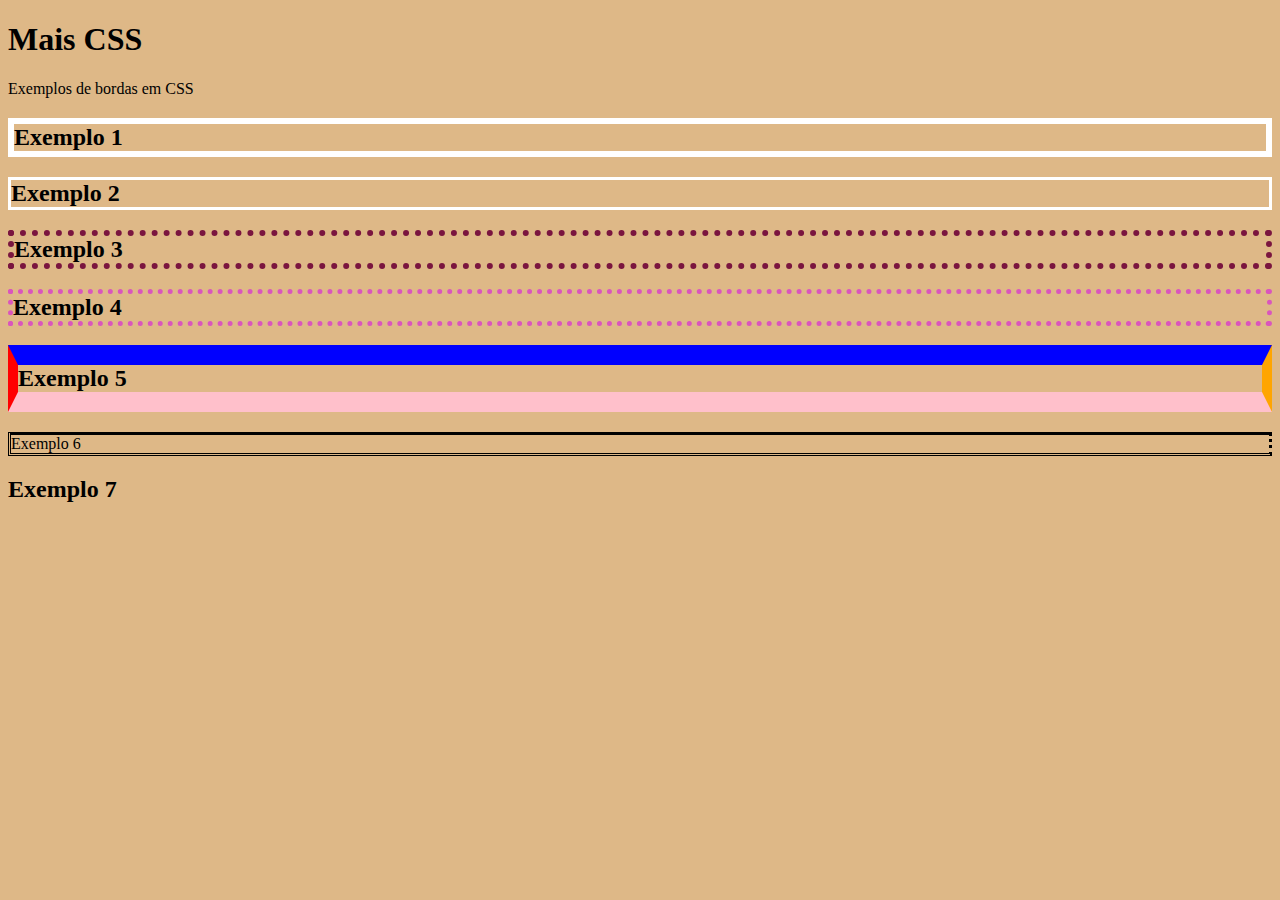
<file: Aula2/index.html>
<!DOCTYPE html>
<html lang="pt-br">
<head>
    <meta charset="UTF-8">
    <meta name="viewport" content="width=device-width, initial-scale=1.0">

    <link rel="stylesheet" href="./css/syle.css">

    <title>CSS</title>
</head>
<body>
    <h1>Mais CSS</h1>
    <p>Exemplos de bordas em CSS</p>

    <h2 class="ex1">Exemplo 1</h2>
    <h2 class="ex2">Exemplo 2</h2>
    <h2 class="ex3">Exemplo 3</h2>
    <h2 class="ex4">Exemplo 4</h2>
    <h2 class="ex5">Exemplo 5</h2>

    <p class="ex6">Exemplo 6</p>

    <h2 class:ex7>Exemplo 7</h2>

</body>
</html>
</file>
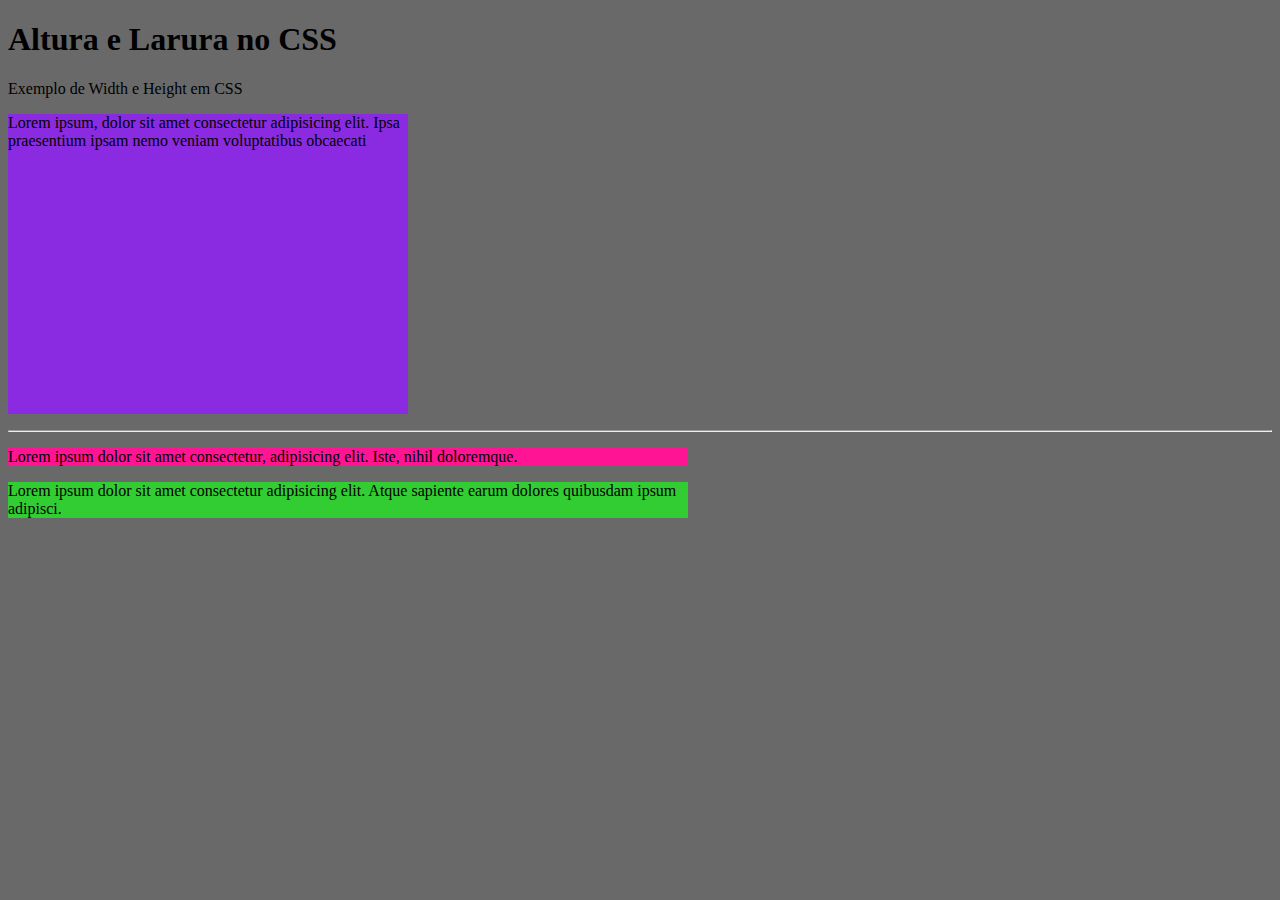
<file: Aula3/index.html>
<!DOCTYPE html>
<html lang="pt-br">
<head>
    <meta charset="UTF-8">
    <meta name="viewport" content="width=device-width, initial-scale=1.0">

 <link rel="stylesheet" href="./css/style.css">

    <title>Altura e Largura</title>
</head>
<body>
    <h1>Altura e Larura no CSS</h1>
    <p>Exemplo de Width e Height em CSS</p>

    <p class="ex1">Lorem ipsum, dolor sit amet consectetur adipisicing elit. Ipsa praesentium ipsam nemo veniam voluptatibus obcaecati</p>
    <hr>
    <div class="div1">
    <p>Lorem ipsum dolor sit amet consectetur, adipisicing elit. Iste, nihil doloremque.</p>
    </div>

<div class="ex2">
    <p>Lorem ipsum dolor sit amet consectetur adipisicing elit. Atque sapiente earum dolores quibusdam ipsum adipisci. </p>
</div>

</body>
</html>
</file>
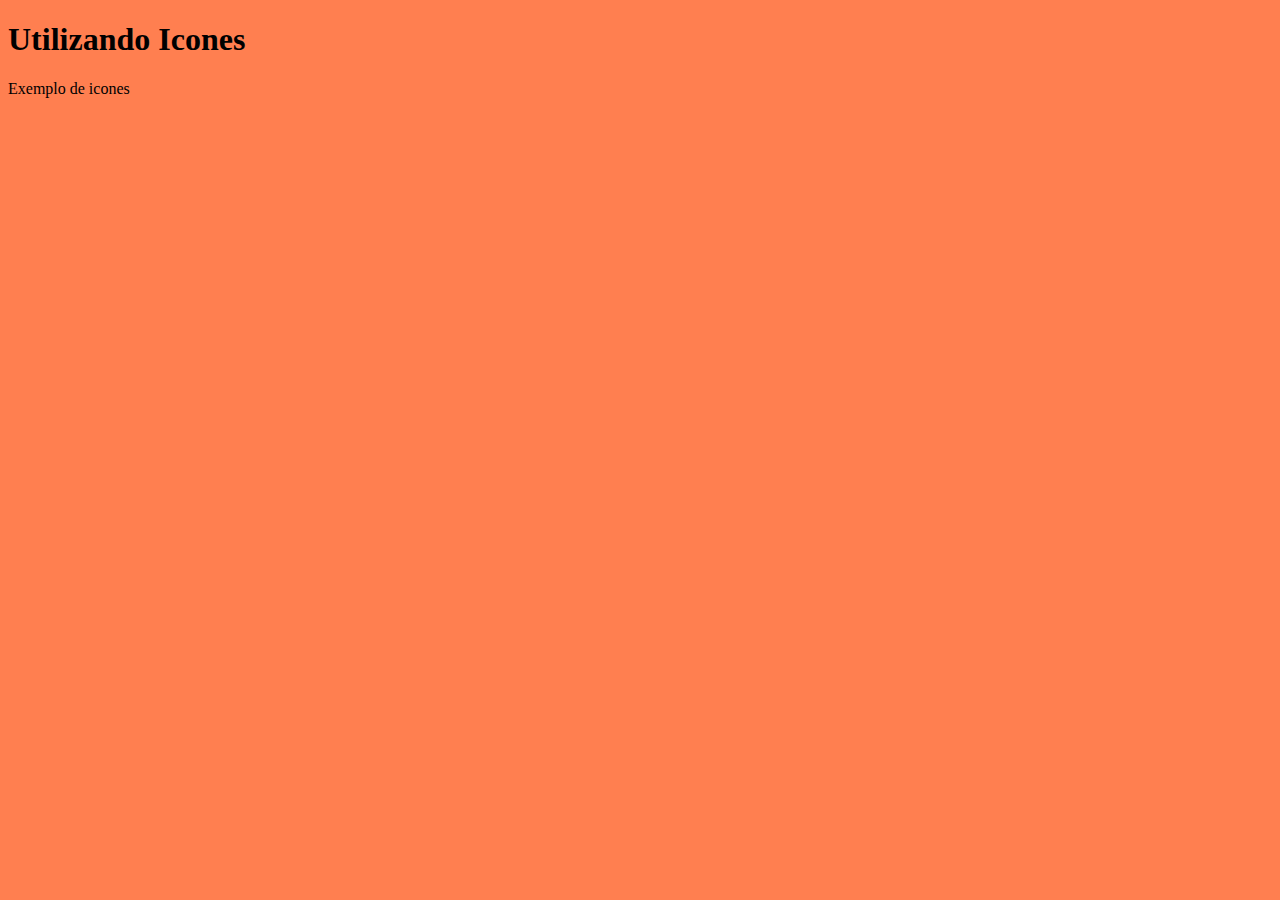
<file: Aula4/index.html>
<!DOCTYPE html>
<html lang="pt-br">
<head>
    <meta charset="UTF-8">
    <meta name="viewport" content="width=device-width, initial-scale=1.0">

   <link href='https://cdn.boxicons.com/fonts/basic/boxicons.min.css' rel='stylesheet'>

  <link href='https://cdn.boxicons.com/fonts/brands/boxicons-brands.min.css' rel='stylesheet'>

    <link rel="stylesheet" href="./css/style.css">

    <title>Icones</title>
</head>
<body>
    <h1>Utilizando Icones</h1>
    <p>Exemplo de icones</p>

    <i class="bxl bx-instagram-alt"></i> 

</body>
</html>
</file>
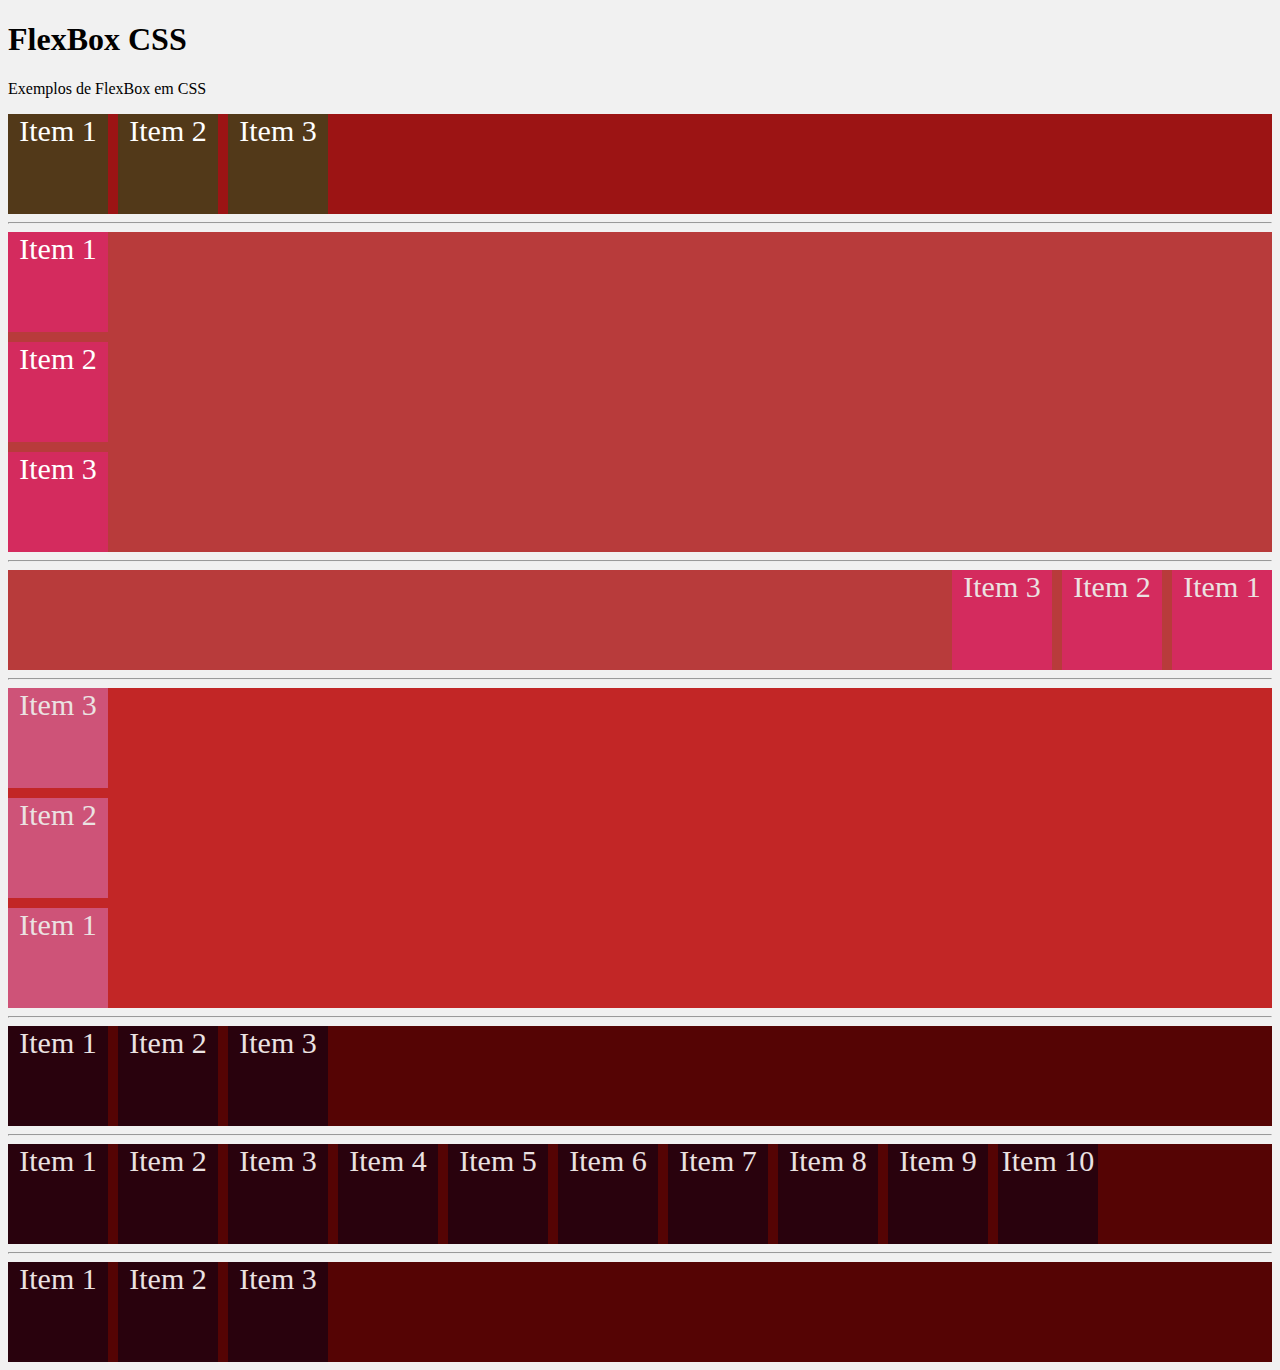
<file: Aula5/index.html>
<!DOCTYPE html>
<html lang="pt-br">
<head>
    <meta charset="UTF-8">
    <meta name="viewport" content="width=device-width, initial-scale=1.0">
    <link rel="stylesheet" href="./css/style.css">
    <title>FlexBox CSS</title>
</head>
<body>
    <h1>FlexBox CSS</h1>
    <p>Exemplos de FlexBox em CSS</p>

    <div class="ex1">
        <div>Item 1</div>
        <div>Item 2</div>
        <div>Item 3</div>
    </div>
<hr>

    <div class="ex2">
       <div>Item 1</div>
       <div>Item 2</div>
       <div>Item 3</div>
    </div>

    <hr>

     <div class="ex3">
       <div>Item 1</div>
       <div>Item 2</div>
       <div>Item 3</div>
     </div>

       <hr>

    <div class="ex4">
       <div>Item 1</div>
       <div>Item 2</div>
       <div>Item 3</div>
    </div>

    <hr>

     <div class="ex5">
       <div>Item 1</div>
       <div>Item 2</div>
       <div>Item 3</div>
     </div>

     <hr>

     <div class="ex6">
       <div>Item 1</div>
       <div>Item 2</div>
       <div>Item 3</div>
       <div>Item 4</div>
       <div>Item 5</div>
       <div>Item 6</div>
       <div>Item 7</div>
       <div>Item 8</div>
       <div>Item 9</div>
       <div>Item 10</div>
     </div>

     <hr>

     <div class="ex7">
       <div>Item 1</div>
       <div>Item 2</div>
       <div>Item 3</div>
     </div>

</body>
</html>
</file>
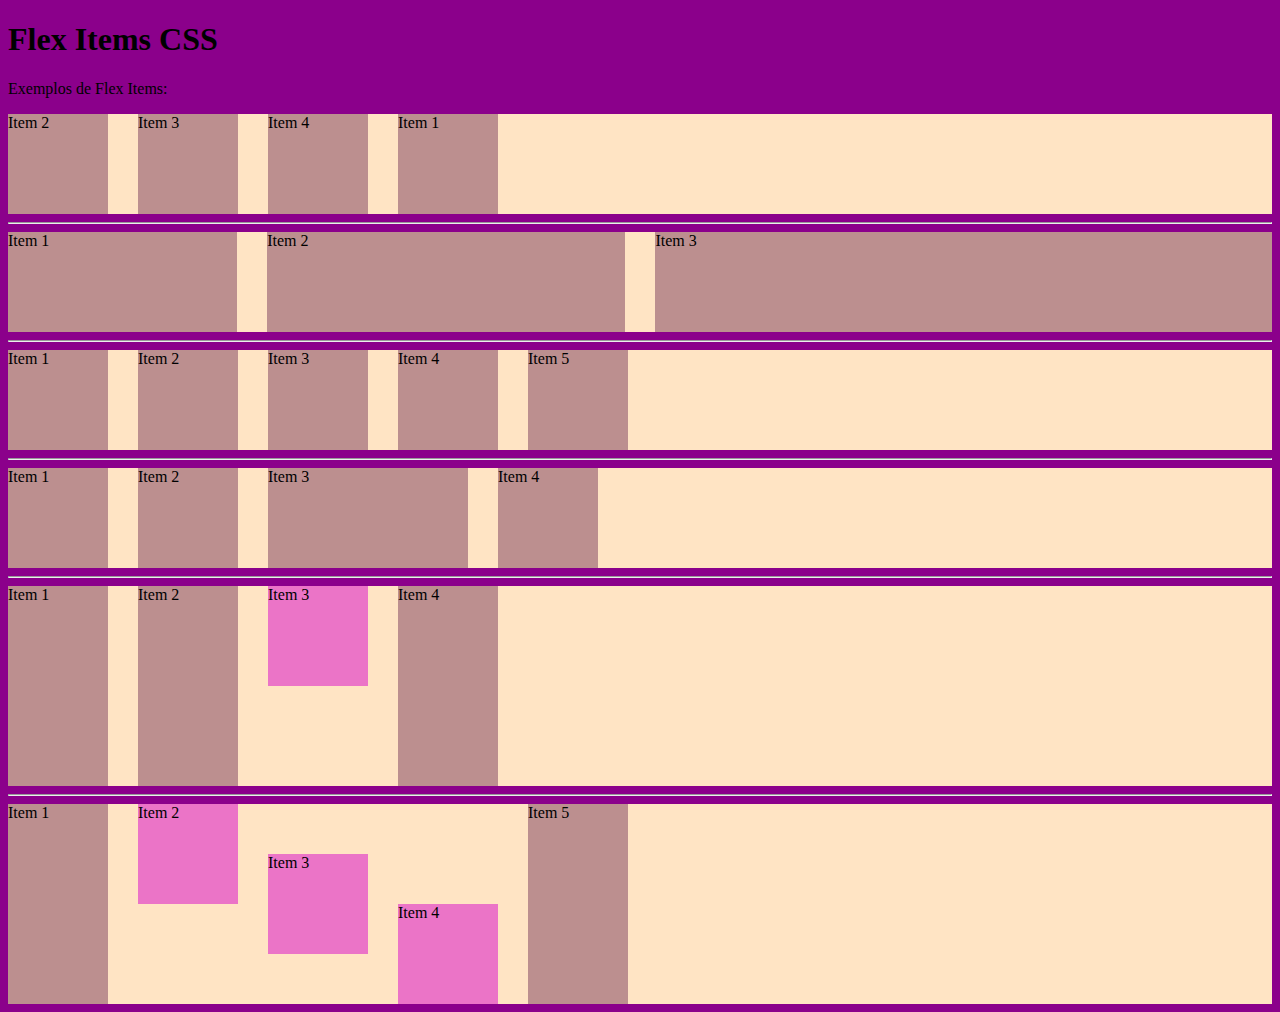
<file: Aula6/index.html>
<!DOCTYPE html>
<html lang="pt-br">
<head>
    <meta charset="UTF-8">
    <meta name="viewport" content="width=device-width, initial-scale=1.0">

    <link rel="stylesheet" href="./css/style.css">
    <title>FlexBox CSS</title>
</head>
<body>
    <h1>Flex Items CSS</h1>
    <p>Exemplos de Flex Items: </p>

    <div class="ex1">
    <div style="order: 4;">Item 1</div>
    <div style="order: 1;">Item 2</div>
    <div style="order: 2;">Item 3</div>
    <div style="order: 3;">Item 4</div>
    </div>

    <hr>

    <div class="ex2">
    <div style="flex-grow: 1" >Item 1</div>
    <div style="flex-grow: 2" >Item 2</div>
    <div style="flex-grow: 4" >Item 3</div>
    
    </div>

    <hr>

    <div class="ex3">
    <div>Item 1</div>
    <div style="flex-shrink: 2" >Item 2</div>
     <div>Item 3</div>
    <div style="flex-shrink: 4" >Item 4</div>
     <div>Item 5</div>
    
    </div>

    <hr>

     <div class="ex4">
        <div>Item 1</div>
        <div>Item 2</div>
        <div style="flex-basis: 200px;">Item 3</div>
        <div>Item 4</div>
     </div>

      <hr>

     <div class="ex5">
        <div>Item 1</div>
        <div>Item 2</div>
        <div id="it3">Item 3</div>
        <div>Item 4</div>
     </div>

     <hr>

     <div class="ex6">
        <div>Item 1</div>
        <div id="item2">Item 2</div>
        <div id="item3">Item 3</div>
        <div id="item4">Item 4</div>
        <div>Item 5</div>
     </div>
</body>
</html>
</file>
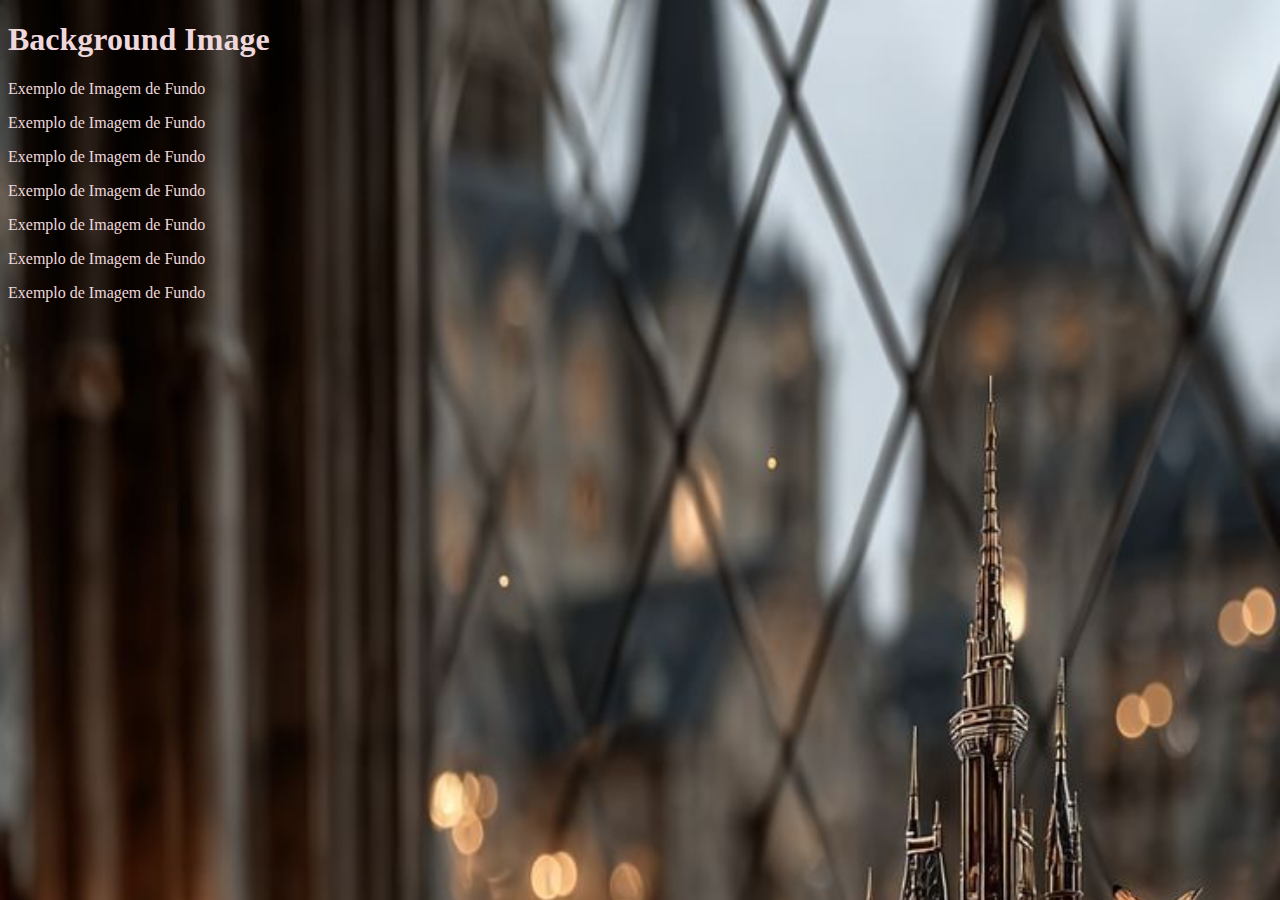
<file: Aula1/index02.html>
<!DOCTYPE html>
<html lang="pt-br">
<head>
    <meta charset="UTF-8">
    <meta name="viewport" content="width=device-width, initial-scale=1.0">

    <link rel="stylesheet" href="/Aula1/css/style02.css">
    
    <title>Background Image CSS</title>
</head>
<body>
    <h1>Background Image</h1>
    <p>Exemplo de Imagem de Fundo</p>
    <p>Exemplo de Imagem de Fundo</p>
    <p>Exemplo de Imagem de Fundo</p>
    <p>Exemplo de Imagem de Fundo</p>
    <p>Exemplo de Imagem de Fundo</p>
    <p>Exemplo de Imagem de Fundo</p>
    <p>Exemplo de Imagem de Fundo</p>

</body>
</html>
</file>
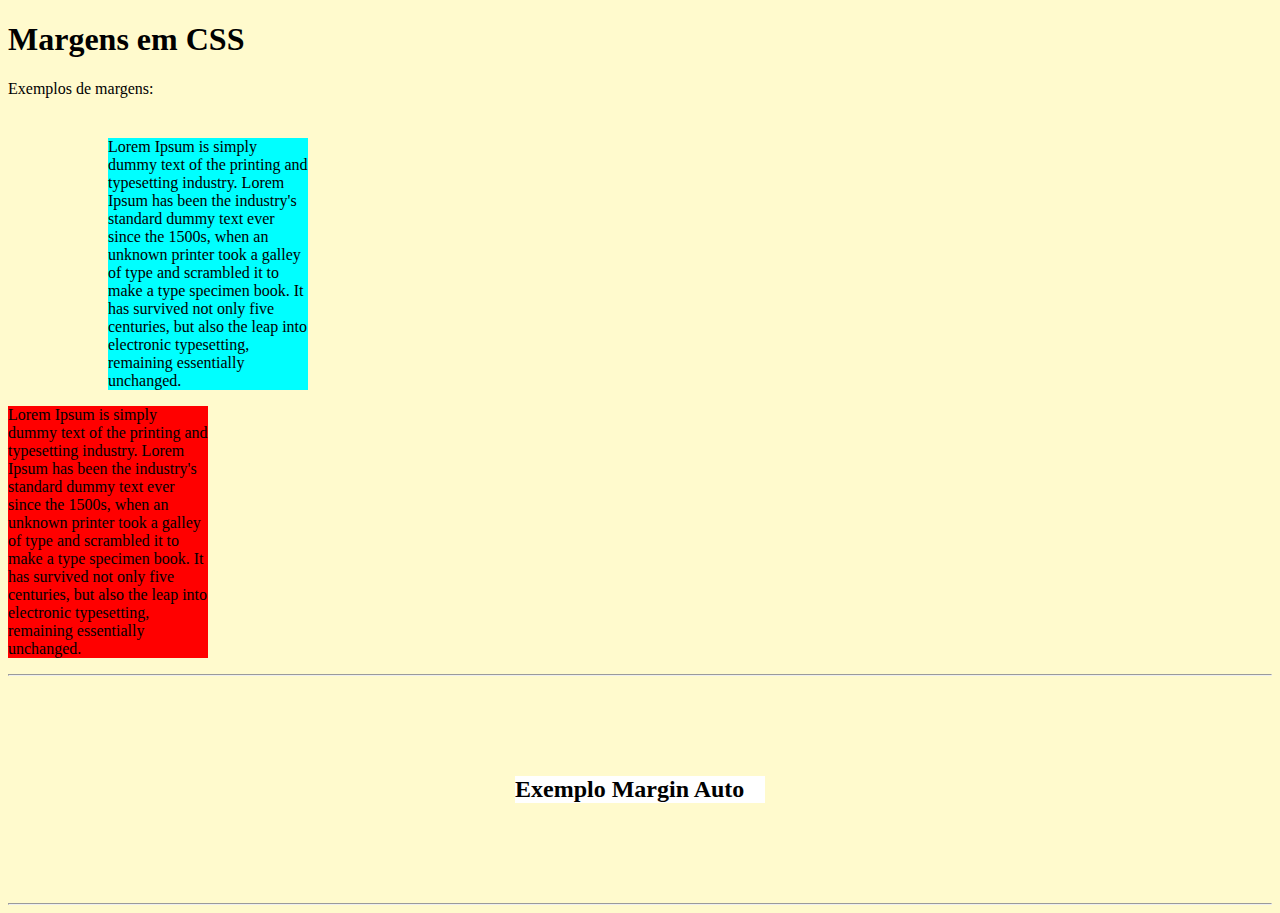
<file: Aula2/index2.html>
<!DOCTYPE html>
<html lang="en">
<head>
    <meta charset="UTF-8">
    <meta name="viewport" content="width=device-width, initial-scale=1.0">

<link rel="stylesheet" href="/Aula2/css/style2.css">

    <title>Margens</title>
</head>
<body>
    <h1>Margens em CSS</h1>
    <p>Exemplos de margens: </p>

 
    <p class="ex1">Lorem Ipsum is simply dummy text of the printing and typesetting industry. Lorem Ipsum has been the industry's standard dummy text ever since the 1500s, when an unknown printer took a galley of type and scrambled it to make a type specimen book. It has survived not only five centuries, but also the leap into electronic typesetting, remaining essentially unchanged.</p>

    <p class="ex2">Lorem Ipsum is simply dummy text of the printing and typesetting industry. Lorem Ipsum has been the industry's standard dummy text ever since the 1500s, when an unknown printer took a galley of type and scrambled it to make a type specimen book. It has survived not only five centuries, but also the leap into electronic typesetting, remaining essentially unchanged.</p>

    <hr>

    <h2 class="ex3">Exemplo Margin Auto</h2>

    <hr>
    
</body>
</html>
</file>
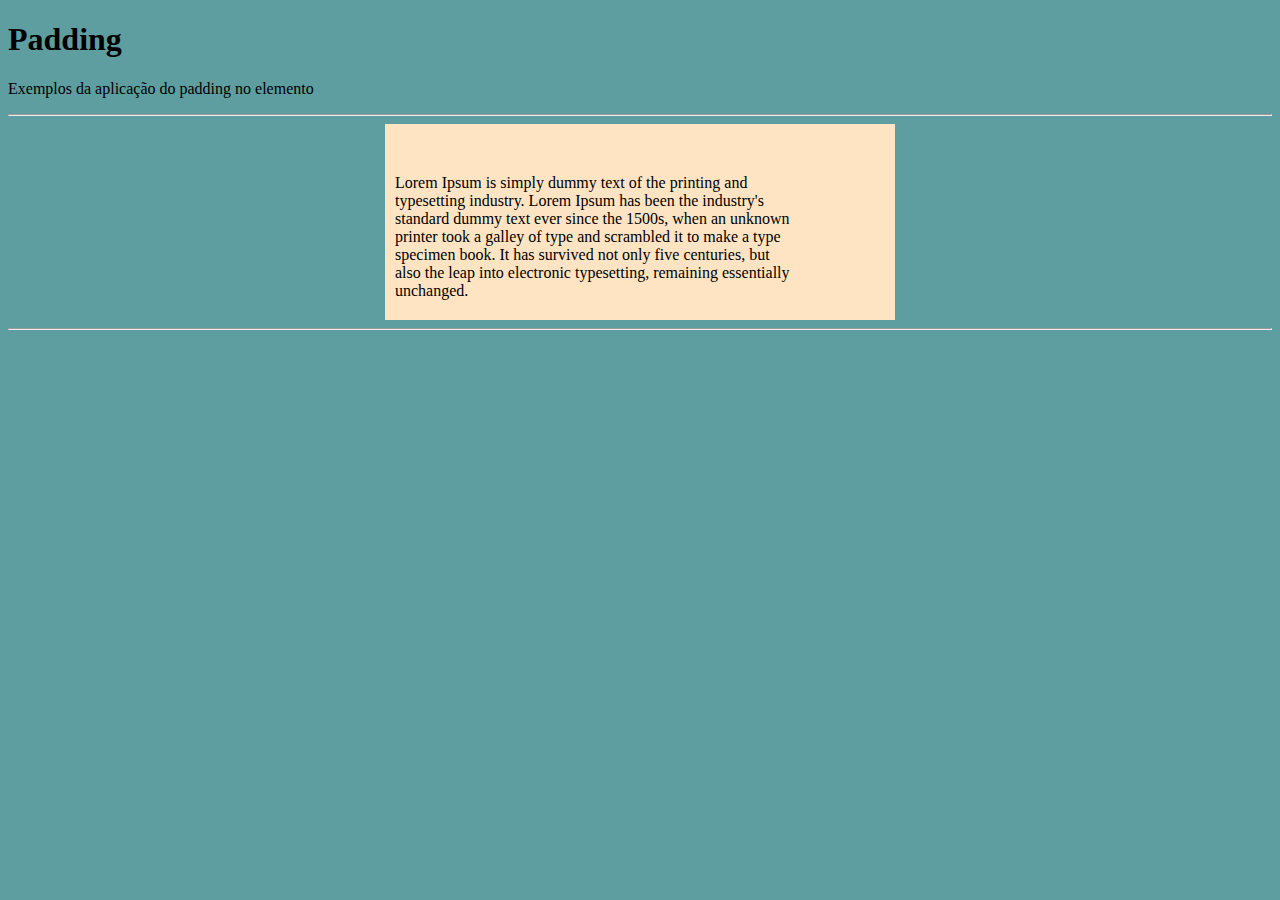
<file: Aula2/index3.html>
<!DOCTYPE html>
<html lang="pt-br">
<head>
    <meta charset="UTF-8">
    <meta name="viewport" content="width=device-width, initial-scale=1.0">

    <link rel="stylesheet" href="/Aula2/css/style3.css">

    <title>Padding em CSS</title>
</head>
<body>
    <h1>Padding</h1>
    <p>Exemplos da aplicação do padding no elemento</p>

    <hr>

    <p class="ex1">Lorem Ipsum is simply dummy text of the printing and typesetting industry. Lorem Ipsum has been the industry's standard dummy text ever since the 1500s, when an unknown printer took a galley of type and scrambled it to make a type specimen book. It has survived not only five centuries, but also the leap into electronic typesetting, remaining essentially unchanged. </p>

    <hr>
    
</body>
</html>
</file>
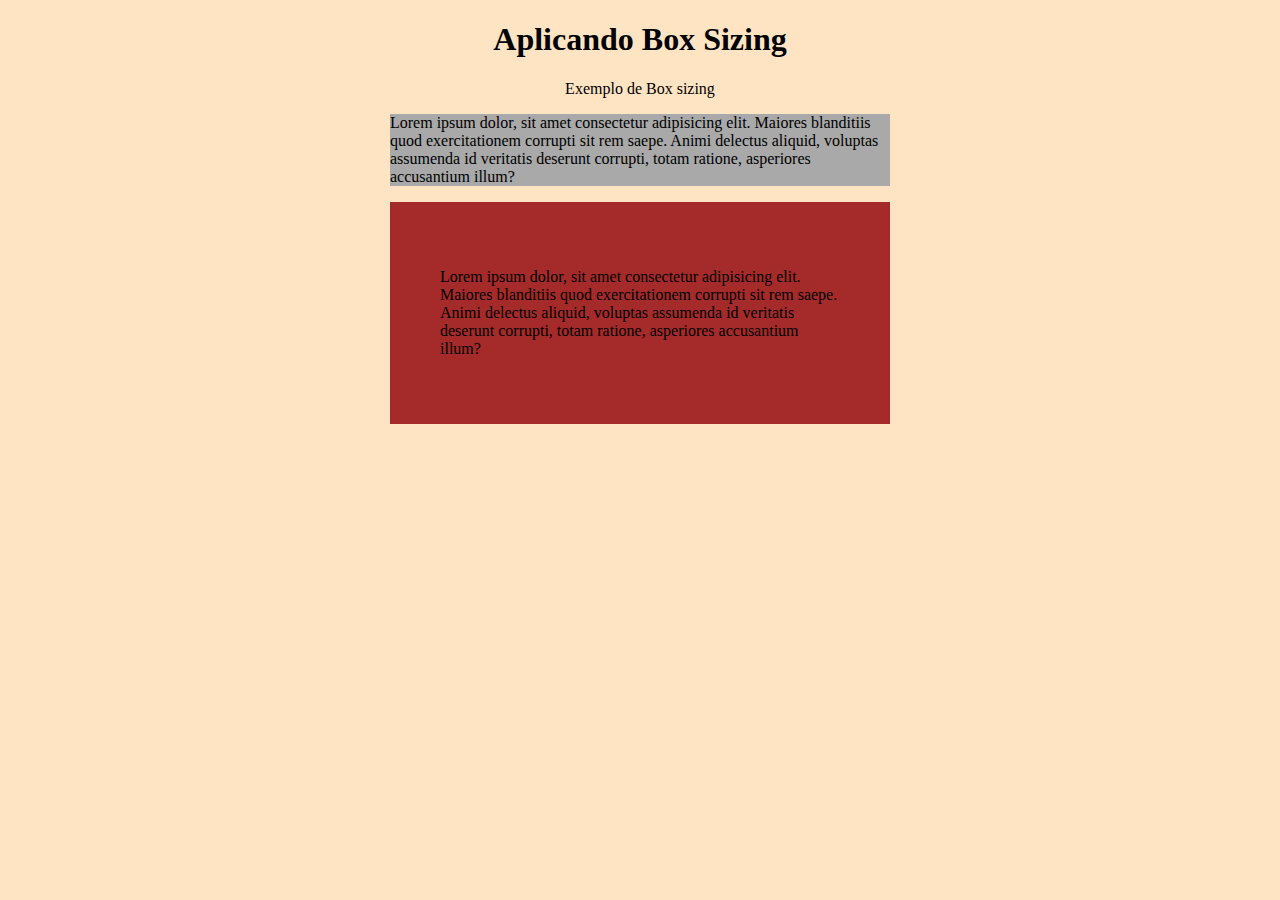
<file: Aula2/index4.html>
<!DOCTYPE html>
<html lang="pt-br">
<head>
    <meta charset="UTF-8">
    <meta name="viewport" content="width=device-width, initial-scale=1.0">

    <link rel="stylesheet" href="./css/style4.css">

    <title>Box Sizing</title>
</head>
<body>
    <h1>Aplicando Box Sizing</h1>
    <p>Exemplo de Box sizing</p>

    <div class="el1">
        <p>Lorem ipsum dolor, sit amet consectetur adipisicing elit. Maiores blanditiis quod exercitationem corrupti sit rem saepe. Animi delectus aliquid, voluptas assumenda id veritatis deserunt corrupti, totam ratione, asperiores accusantium illum?</p>
    </div>
  
    <div class="ex1">
        <p>Lorem ipsum dolor, sit amet consectetur adipisicing elit. Maiores blanditiis quod exercitationem corrupti sit rem saepe. Animi delectus aliquid, voluptas assumenda id veritatis deserunt corrupti, totam ratione, asperiores accusantium illum?</p>
    </div>

</body>
</html>
</file>
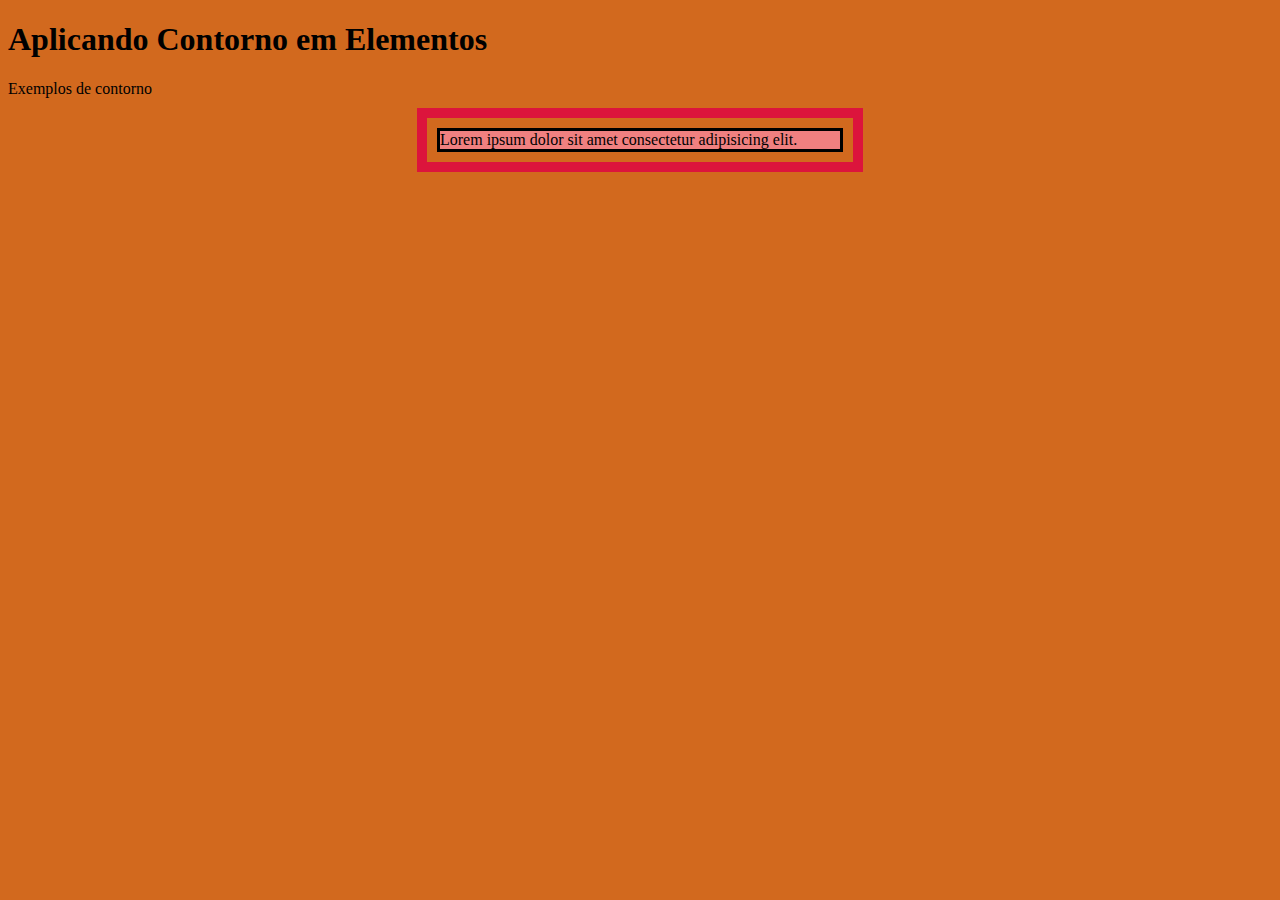
<file: Aula3/index2.html>
<!DOCTYPE html>
<html lang="pt-br">
<head>
    <meta charset="UTF-8">
    <meta name="viewport" content="width=device-width, initial-scale=1.0">

    <link rel="stylesheet" href="./css/style2.css">
    
    <title>Contorno</title>
</head>
<body>
    <h1>Aplicando Contorno em Elementos</h1>
    <p>Exemplos de contorno</p>

    <p class="ex1">Lorem ipsum dolor sit amet consectetur adipisicing elit.</p>

</body>
</html>
</file>
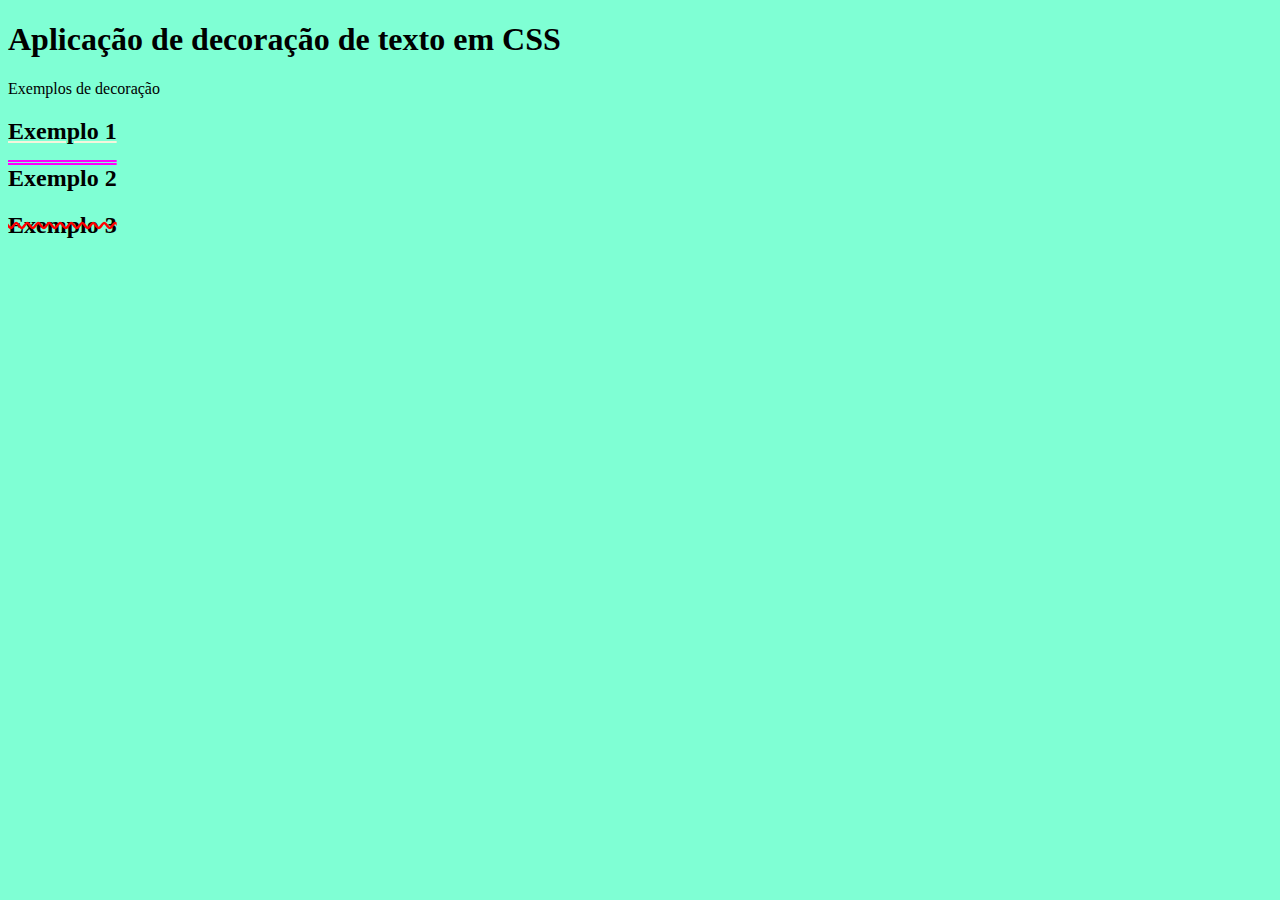
<file: Aula3/index3.html>
<!DOCTYPE html>
<html lang="pt-br">
<head>
    <meta charset="UTF-8">
    <meta name="viewport" content="width=device-width, initial-scale=1.0">

    <link rel="stylesheet" href="./css/style3.css">
    <title>Decoração de Texto</title>
</head>
<body>
    <h1>Aplicação de decoração de texto em CSS</h1>
    <p> Exemplos de decoração</p>

    <h2 class="ex1"> Exemplo 1</h2>
    <h2 class="ex2"> Exemplo 2</h2>
    <h2 class="ex3"> Exemplo 3</h2>
    
</body>
</html>
</file>
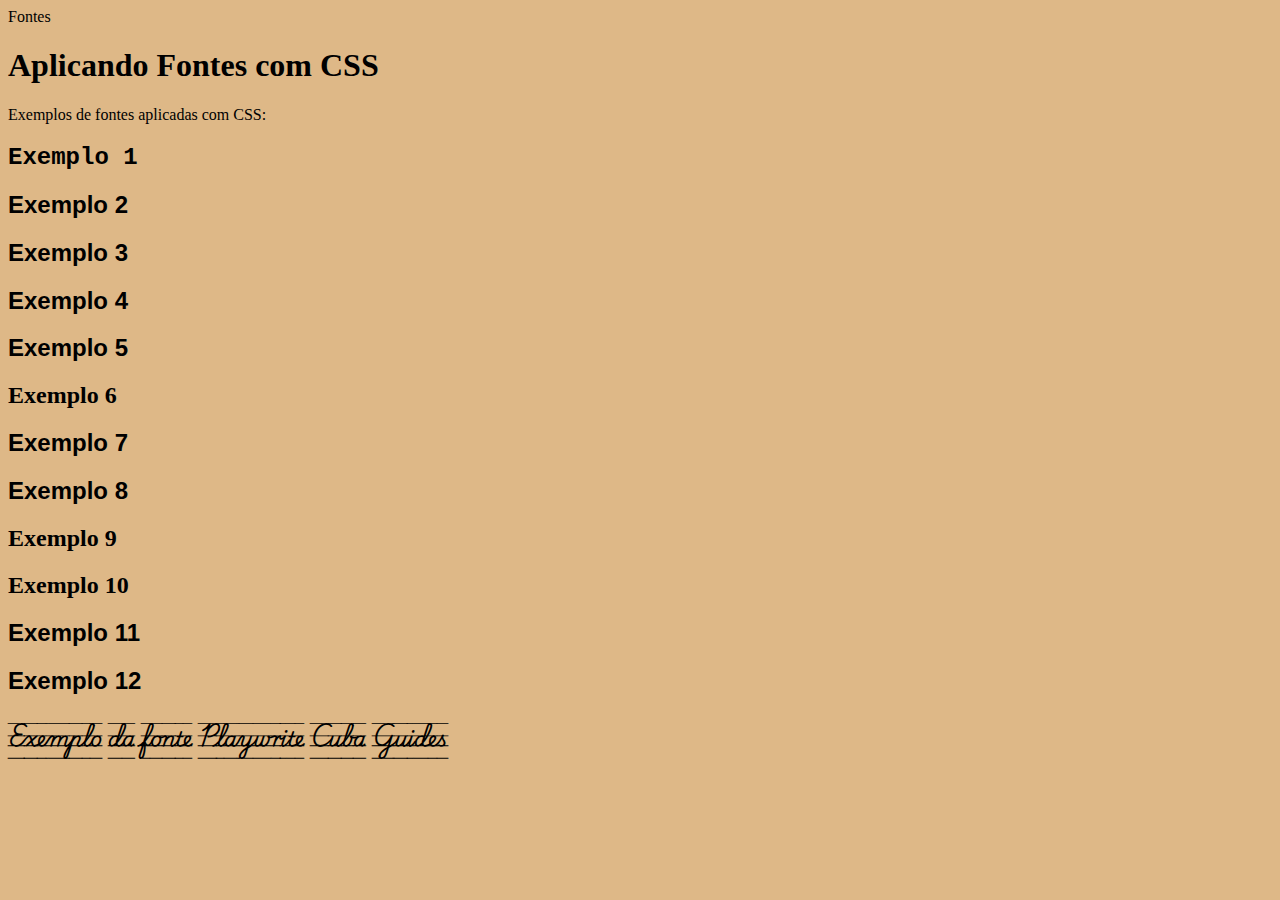
<file: Aula3/index4.html>
<!DOCTYPE html>
<html lang="pt-br">
<head>
    <meta charset="UTF-8">
    <meta name="viewport" content="width=device-width, initial-scale=1.0">

    <link rel="stylesheet" href="./css/style4.css"

    <title>Fontes</title>
</head>
<body>
    <h1>Aplicando Fontes com CSS</h1>
    <p>Exemplos de fontes aplicadas com CSS: </p>

    <h2 class="ex1">Exemplo 1</h2>
    <h2 class="ex2">Exemplo 2</h2>
    <h2 class="ex3">Exemplo 3</h2>
    <h2 class="ex4">Exemplo 4</h2>
    <h2 class="ex5">Exemplo 5</h2>
    <h2 class="ex6">Exemplo 6</h2>
    <h2 class="ex7">Exemplo 7</h2>
    <h2 class="ex8">Exemplo 8</h2>
    <h2 class="ex9">Exemplo 9</h2>
    <h2 class="ex10">Exemplo 10</h2>
    <h2 class="ex11">Exemplo 11</h2>
    <h2 class="ex12">Exemplo 12</h2>
    
    <h3 class="ex-google-fonte">Exemplo da fonte Playwrite Cuba Guides</h3>

</body>
</html>
</file>
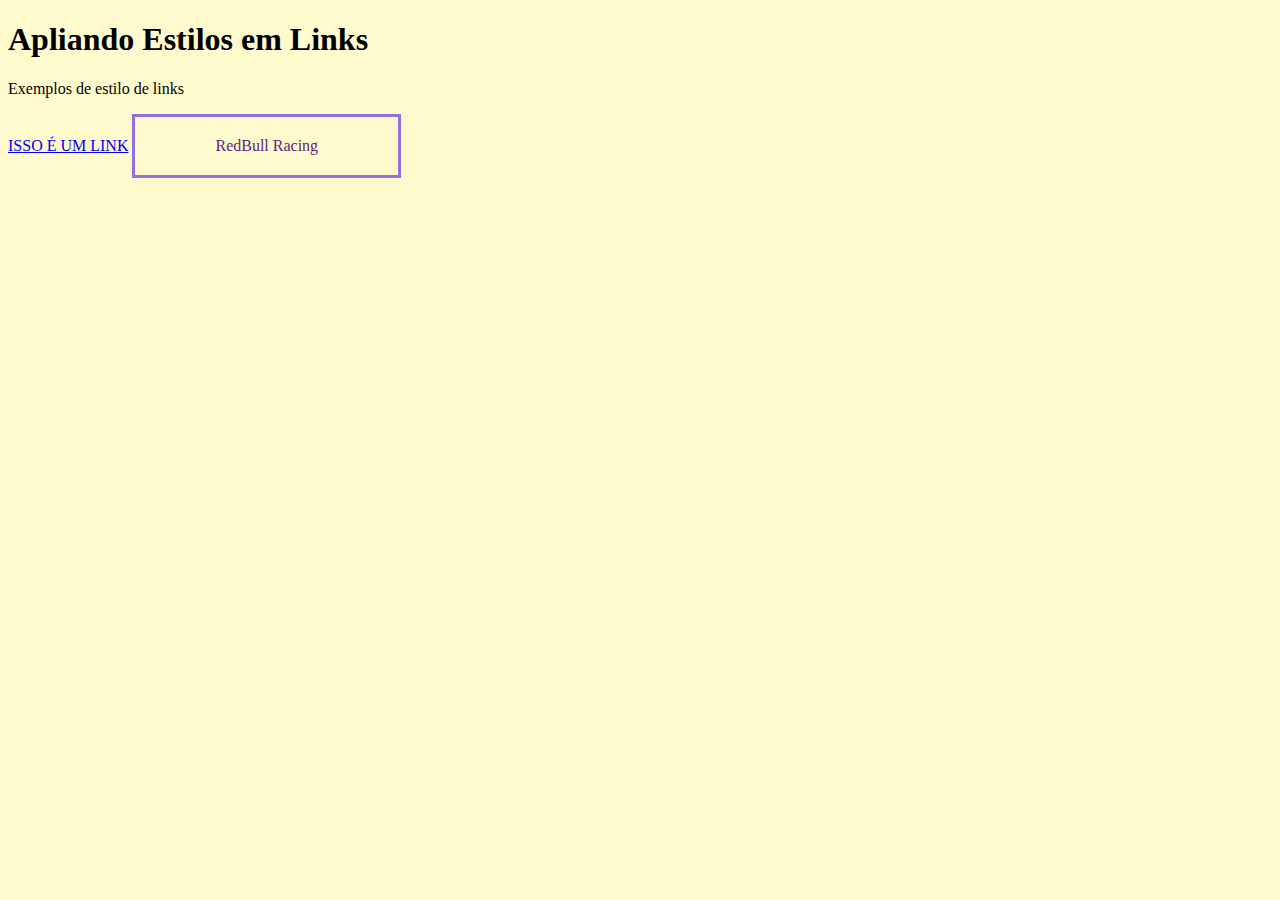
<file: Aula4/index02.html>
<!DOCTYPE html>
<html lang="pt-br">
<head>
    <meta charset="UTF-8">
    <meta name="viewport" content="width=device-width, initial-scale=1.0">

    <link rel="stylesheet" href="./css/style02.css">

    <title>Links</title>
</head>
<body>
    <h1>Apliando Estilos em Links</h1>
    <p>Exemplos de estilo de links </p>

    <a href="#">ISSO É UM LINK</a>

   <a class="link-btn" href="https://www.redbullracing.com/int-en" target="_blank">RedBull Racing</a>

</body>
</html>
</file>
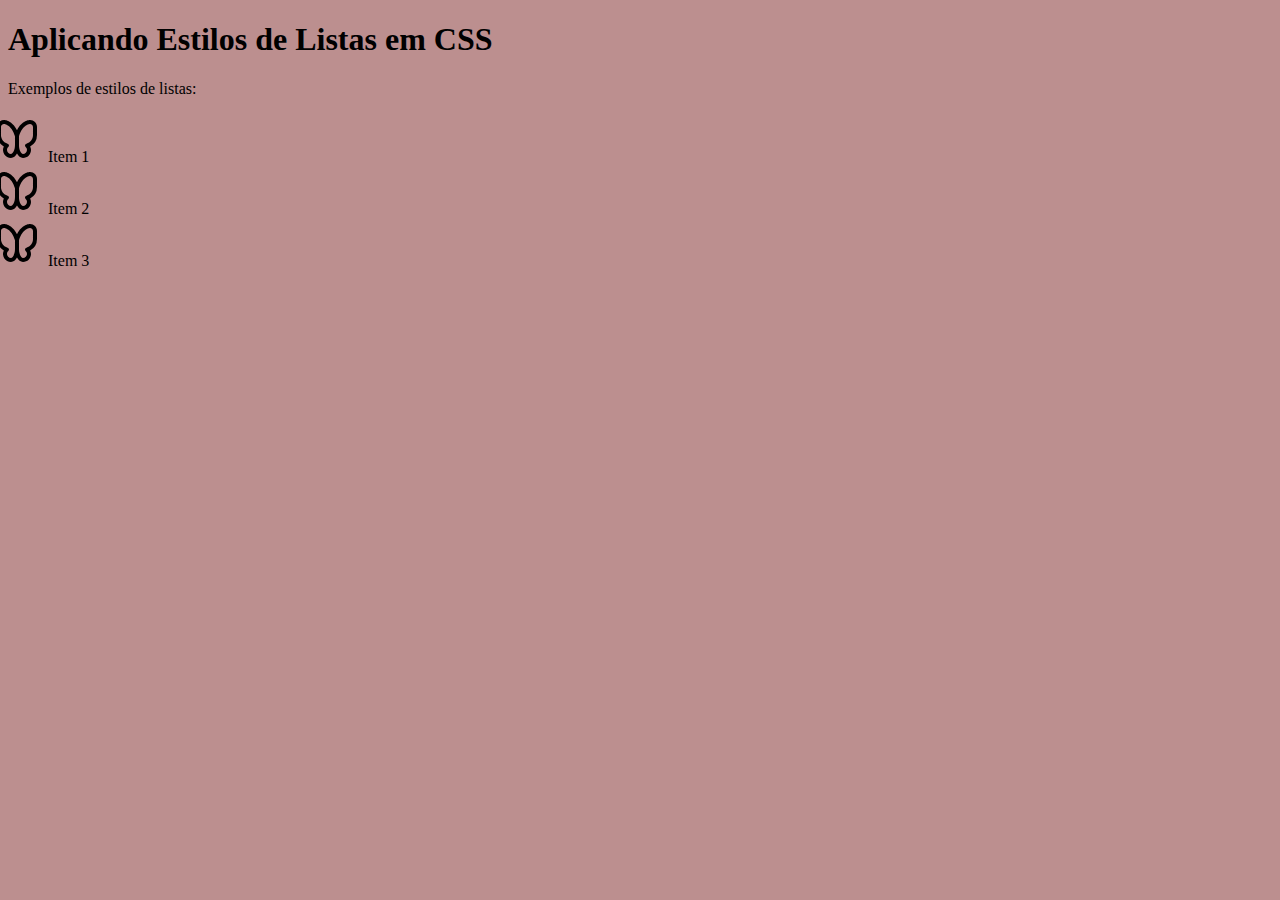
<file: Aula4/index03.html>
<!DOCTYPE html>
<html lang="pt-br">
<head>
    <meta charset="UTF-8">
    <meta name="viewport" content="width=device-width, initial-scale=1.0">

    <link rel="stylesheet" href="./css/style03.css">

    <title>Listas</title>
</head>
<body>
    <h1>Aplicando Estilos de Listas em CSS</h1>
    <p>Exemplos de estilos de listas:</p>

    <ul class="ex1">
        <li>Item 1</li>
        <li>Item 2</li>
        <li>Item 3</li>
    </ul>

</body>
</html>
</file>
<file: Aula2/css/syle.css>
body {
    background-color:burlywood;
}

.ex1{
    border: 6px solid white;
}

.ex2{
    border: 6px solid white;
    border-width: medium;
}

.ex3{
    border: 6px dotted rgb(122, 21, 63);
}

.ex4{
    border: dotted #da55bd;
    border-width: thick;
}

.ex5{
    border: solid;
    border-width: 20px 10px;
    border-color: blue orange pink red;
}

.ex6{
    border-top-style: solid;
    border-right-style: dotted ;
    border-bottom-style: double ;
    border-left-style: double;

}
.ex7{
    border: 6px solid #f8a;
    border-radius: 20px;
}
</file>
<file: Aula3/css/style.css>
body{
    background-color: dimgray;
}

.ex1{
    width: 400px;
    height: 300px;
    background-color: blueviolet;
}
.div1{
    width: 680px;
    background-color: deeppink;
}

.ex2{
    max-width: 680px;
    background-color: limegreen;

}
</file>
<file: Aula4/css/style.css>
body{
    background-color: coral;
}

.bx-instagram-alt{
    color: crimson;
}
</file>
<file: Aula5/css/style.css>
body{
    background-color: #f1f1f1;
}

.ex1{
    display: flex;
    flex-direction: row;
    background-color: rgb(156, 20, 20);
    gap: 10px;
}

.ex1 div{
    background-color: rgb(82, 57, 25);
    color: white;
    width: 100px;
    height: 100px;
    text-align: center;
    font-size: 30px;
}


/* Exemplo flex-direction: column */

.ex2 {
    display: flex;
    flex-direction: column;
    background-color: #b83b3b;
    gap: 10px;
}

.ex2 div {
    background-color:rgb(212, 43, 94);
    color: white;
    width: 100px;
    height: 100px;
    text-align: center;
    font-size: 30px;
}

/*Exemplo flex-direction: row-reverse*/
.ex3 {
    display: flex;
    flex-direction: row-reverse;
    background-color: #b83b3b;
    gap: 10px;
}
.ex3 div {
    background-color: rgb(212, 43, 94);
    color: rgb(235, 226, 226);
    width: 100px;
    height: 100px;
    text-align: center;
    font-size: 30px;
}

/*Exemplo flex-direction: collumn-reverse*/
.ex4 {
    display: flex;
    flex-direction: column-reverse;
    background-color: #c22626;
    gap: 10px;
}

.ex4 div {
    background-color: rgb(206, 83, 120);
    color: rgb(235, 226, 226);
    width: 100px;
    height: 100px;
    text-align: center;
    font-size: 30px;
}


/*Exemplo flex-wrap: nowrap*/
.ex5 {
    display: flex;
    flex-direction: row;
    flex-wrap: nowrap;
    background-color: #550404;
    gap: 10px;
}

.ex5 div {
    background-color: rgb(41, 2, 13);
    color: rgb(235, 226, 226);
    width: 100px;
    height: 100px;
    text-align: center;
    font-size: 30px;
}

/*Exemplo flex-wrap: wrap*/
.ex6 {
    display: flex;
    flex-direction: row;
    flex-wrap: wrap;
    background-color: #550404;
    gap: 10px;
}

.ex6 div {
    background-color: rgb(41, 2, 13);
    color: rgb(235, 226, 226);
    width: 100px;
    height: 100px;
    text-align: center;
    font-size: 30px;
}

/*Exemplo flex-wrap: wrap-reverse*/
.ex7 {
    display: flex;
    flex-direction: row;
    flex-wrap: wrap-reverse;
    background-color: #550404;
    gap: 10px;
}

.ex7 div {
    background-color: rgb(41, 2, 13);
    color: rgb(235, 226, 226);
    width: 100px;
    height: 100px;
    text-align: center;
    font-size: 30px;
}
</file>
<file: Aula6/css/style.css>
body {
    background-color: darkmagenta;
}
/*Exemplo de flex items --order */
.ex1 {
    display: flex;
    gap: 30px;
    background-color: bisque;
}

.ex1 div{
    width: 100px;
    height: 100px;
    background-color: rosybrown;
}

/*Exemplo de flex-grow */
.ex2 {
    display: flex;
    gap: 30px;
    background-color: bisque;
}

.ex2 div{
    width: 100px;
    height: 100px;
    background-color: rosybrown;
}


/*Exemplo de flex-shrink */
.ex3 {
    display: flex;
    gap: 30px;
    background-color: bisque;
}

.ex3 div{
    width: 100px;
    height: 100px;
    background-color: rosybrown;
}

/*Exemplo de flex-basis */
.ex4 {
    display: flex;
    gap: 30px;
    background-color: bisque;
}

.ex4 div{
    width: 100px;
    height: 100px;
    background-color: rosybrown;
}

/*Exemplo de align-self:center */
.ex5 {
    display: flex;
    height: 200px;
    gap: 30px;
    background-color: bisque;
}

.ex5 div{
    width: 100px;
    background-color: rosybrown;
}

.ex5 #it3 {
    align-self: first baseline;
    background-color: rgb(235, 116, 199);
    height: 100px;
}

/*Exemplo de align-self:flex-star e sling-self: flex-end */
.ex6 {
    display: flex;
    height: 200px;
    gap: 30px;
    background-color: bisque;
}

.ex6 div{
    width: 100px;
    background-color: rosybrown;
}

.ex6 #item2 {
    align-self: flex-start;
    background-color: rgb(235, 116, 199);
    height: 100px;
}

.ex6 #item3 {
    align-self: center;
    background-color: rgb(235, 116, 199);
    height: 100px;
}

.ex6 #item4 {
    align-self: flex-end;
    background-color: rgb(235, 116, 199);
    height: 100px;
}
</file>
<file: Aula1/css/style02.css>
body {
background-image: url(/Aula1/img/castelo.jpg);
background-repeat: no-repeat;
color:rgb(238, 216, 220);
background-size: cover;
background-attachment: fixed;
}
</file>
<file: Aula2/css/style2.css>
body{
    background-color: lemonchiffon;
}

.ex1{
    background-color: aqua;
    width:200px ;
    margin-top: 40px;
    margin-left: 100px;
}

.ex2{
    background-color: rgb(255, 0, 0);
    width: 200px;
}

.ex3{
    width: 250px;
    background-color: white;
    margin: 100px auto;
}
</file>
<file: Aula2/css/style3.css>
body {
    background-color:cadetblue;
}

.ex1{
    background-color: bisque;
    width: 400px;
    margin: 0 auto;
    padding: 50px 100px 20px 10px;
    /*padding-top: 50px;
    padding-right: 100px;
    padding-bottom: 20px;
    padding-left: 10px; */
}
</file>
<file: Aula2/css/style4.css>
body{
    background-color: bisque;
    justify-items: center;
}

.el1{
    background-color: darkgray;
    width: 500px;
}

.ex1{
    width: 500px;
    padding: 50px;
    box-sizing: border-box;
    background-color:brown;
}
</file>
<file: Aula3/css/style2.css>
body{
    background-color: chocolate;
}

.ex1 {
    outline-style: solid;
    outline-width: 10px;
    outline-color: crimson;
    outline-offset: 10px;
    width: 400px;
    margin:30px auto;
    border: 3px solid black;
    background-color:lightcoral;
}
</file>
<file: Aula3/css/style3.css>
body{
background-color: aquamarine;
}
.ex1{
    text-decoration-line: underline;
    text-decoration-style: solid;
    text-decoration-color: beige;
}
.ex2 {
    text-decoration-line: overline;
    text-decoration-style: double;
    text-decoration-color: fuchsia; 
}
.ex3 {
    text-decoration-line: line-through;
    text-decoration-style: wavy;
    text-decoration-color: red;
}
</file>
<file: Aula3/css/style4.css>
@import url('https://fonts.googleapis.com/css2?family=Playwrite+CU+Guides&display=swap');
body{
    background-color: burlywood;
}

.ex1 {
    font-family:'Courier New', Courier, monospace
}

.ex2{
    font-family: 'Franklin Gothic Medium', 'Arial Narrow', Arial, sans-serif;
}

.ex3{
    font-family: 'Gill Sans', 'Gill Sans MT', Calibri, 'Trebuchet MS', sans-serif;
}

.ex4{
    font-family: 'Lucida Sans', 'Lucida Sans Regular', 'Lucida Grande', 'Lucida Sans Unicode', Geneva, Verdana, sans-serif;
}

.ex5{
    font-family: 'Segoe UI', Tahoma, Geneva, Verdana, sans-serif;
}
.ex6{
    font-family: 'Times New Roman', Times, serif;
}

.ex7{
    font-family: 'Trebuchet MS', 'Lucida Sans Unicode', 'Lucida Grande', 'Lucida Sans', Arial, sans-serif;
}

.ex8{
    font-family: Arial, Helvetica, sans-serif;
}

.ex9{
    font-family:Cambria, Cochin, Georgia, Times, 'Times New Roman', serif
}

.ex10{
    font-family: Georgia, 'Times New Roman', Times, serif;
}

.ex11{
    font-family: Impact, Haettenschweiler, 'Arial Narrow Bold', sans-serif;
}

.ex12{
font-family: Verdana, Geneva, Tahoma, sans-serif;
}

.ex-google-fonte {
    font-family: "Playwrite CU Guides", cursive;
font-weight: 600;
font-size: 20px;
}
</file>
<file: Aula4/css/style02.css>
body{
    background-color: lemonchiffon;
}

.link:link {
    color: black;
    background-color: aqua;
}

.link:visited {
    color: deeppink;
    background-color: bisque;
}

.link:hover {
    color:palevioletred;
    background-color: blueviolet;
}

a.link:active {
    color: blueviolet;
    background-color: cadetblue;
}

.link-btn:link, .link-btn:visited{
   /* background-color: rosybrown;*/
   background-color: transparent;
   border: 3px solid mediumpurple;
    color:rgb(93, 39, 121);
    padding: 20px 80px;
    font-family: 'Times New Roman', Times, serif;
    text-decoration: none;
    text-align: center;
    display: inline-block;
}

.link-btn:hover, .link-btn:active {
    background-color: darkorchid;
    color: antiquewhite;
    border: 3px solid mediumpurple;
    transition: .5s;
}
</file>
<file: Aula4/css/style03.css>
body{
 background-color: rosybrown;   
}

.ex1 li{
    list-style-image: url('../img/butterfly.svg');
    list-style-type: disc;
    
}
</file>
